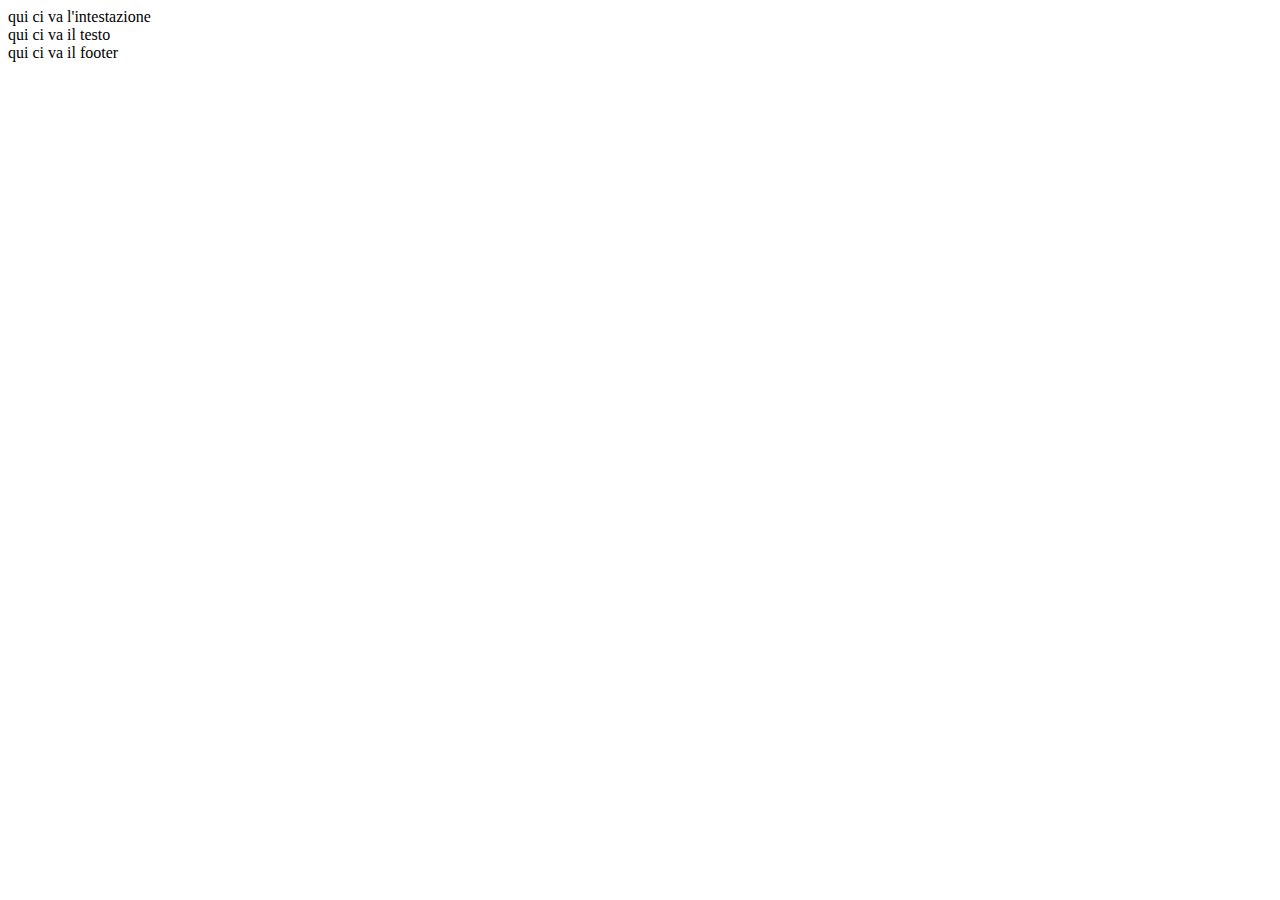
<file: 190318.html>
<html>
<head>
  <style>
  p {
    border:1px solid black;
  }
  body{
    borde: 1px solid blue;
  }
  body*{
    margin: 0px;
    background-color: rgb(0,0,255)
    color: white
    padding:20px
    border: solid rgb(0,0,128) 20px
  }
  main{
    background-color: rgb(255,255,0) 20px
    color: black
    border-color: rgb (128,128,0)
    height: 386px

  }
  </style>
</html>
</head>

<body>
  <header> qui ci va l'intestazione </header>
  <main> qui ci va il testo </main>
  <footer> qui ci va il footer </footer>
</body>
</html>
</file>
